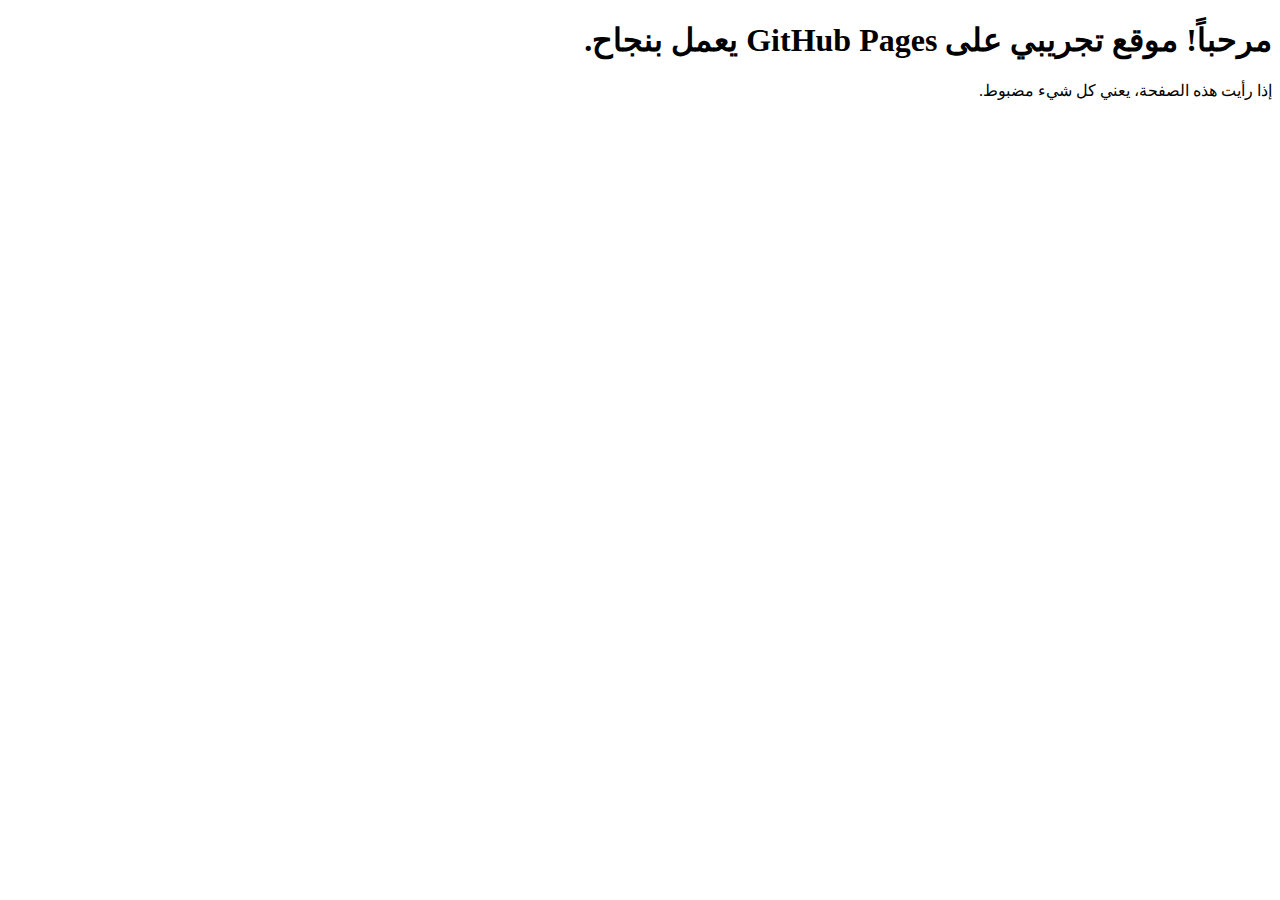
<file: index (2).html>
<!DOCTYPE html>
<html lang="ar" dir="rtl">
<head>
  <meta charset="UTF-8" />
  <title>اختبار GitHub Pages</title>
</head>
<body>
  <h1>مرحباً! موقع تجريبي على GitHub Pages يعمل بنجاح.</h1>
  <p>إذا رأيت هذه الصفحة، يعني كل شيء مضبوط.</p>
</body>
</html>
</file>
